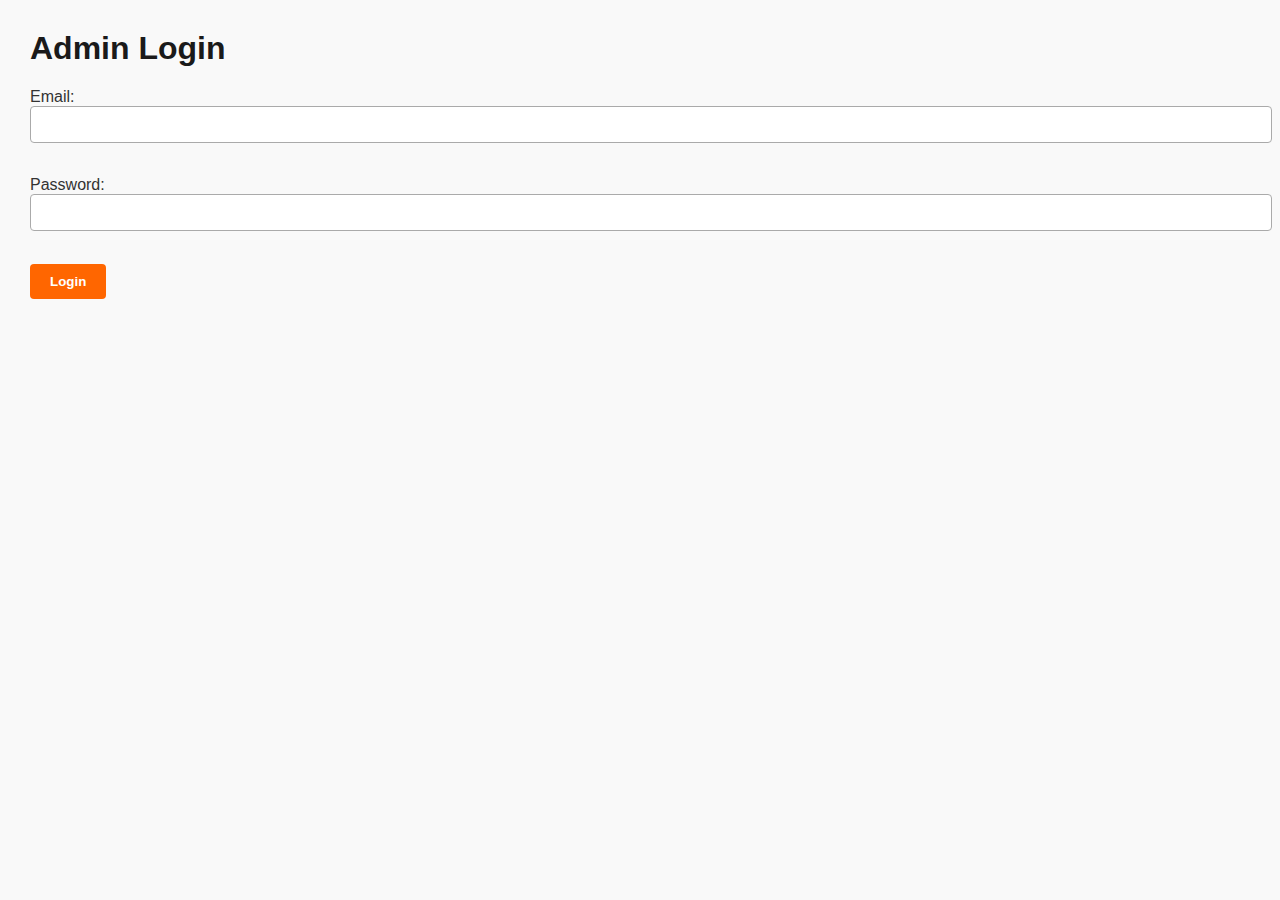
<file: login.html>
<!DOCTYPE html>
<html lang="en">
<head>
  <meta charset="UTF-8" />
  <title>Admin Login – HATHRASIYA</title>
  <link rel="stylesheet" href="styles/custom.css" />
</head>
<body>
  <h1>Admin Login</h1>
  <form id="loginForm">
    <label>Email: <input type="email" id="email" required></label><br><br>
    <label>Password: <input type="password" id="password" required></label><br><br>
    <button type="submit">Login</button>
  </form>

  <script src="scripts/auth.js"></script>
</body>
</html>
</file>
<file: styles/custom.css>
body {
  font-family: Arial, sans-serif;
  margin: 30px;
  background: #f9f9f9;
  color: #333;
}

h1, h2, h3 {
  color: #1a1a1a;
}

form input, form textarea {
  width: 100%;
  padding: 10px;
  margin-bottom: 15px;
  border: 1px solid #aaa;
  border-radius: 4px;
}

button {
  padding: 10px 20px;
  background-color: #ff6600;
  border: none;
  color: #fff;
  font-weight: bold;
  border-radius: 4px;
  cursor: pointer;
}

button:hover {
  background-color: #cc5200;
}

.product-card {
  border: 1px solid #ddd;
  padding: 15px;
  margin: 10px 0;
  background: white;
  border-radius: 8px;
}

.product-card img {
  width: 100px;
  height: 100px;
  object-fit: cover;
}
</file>
